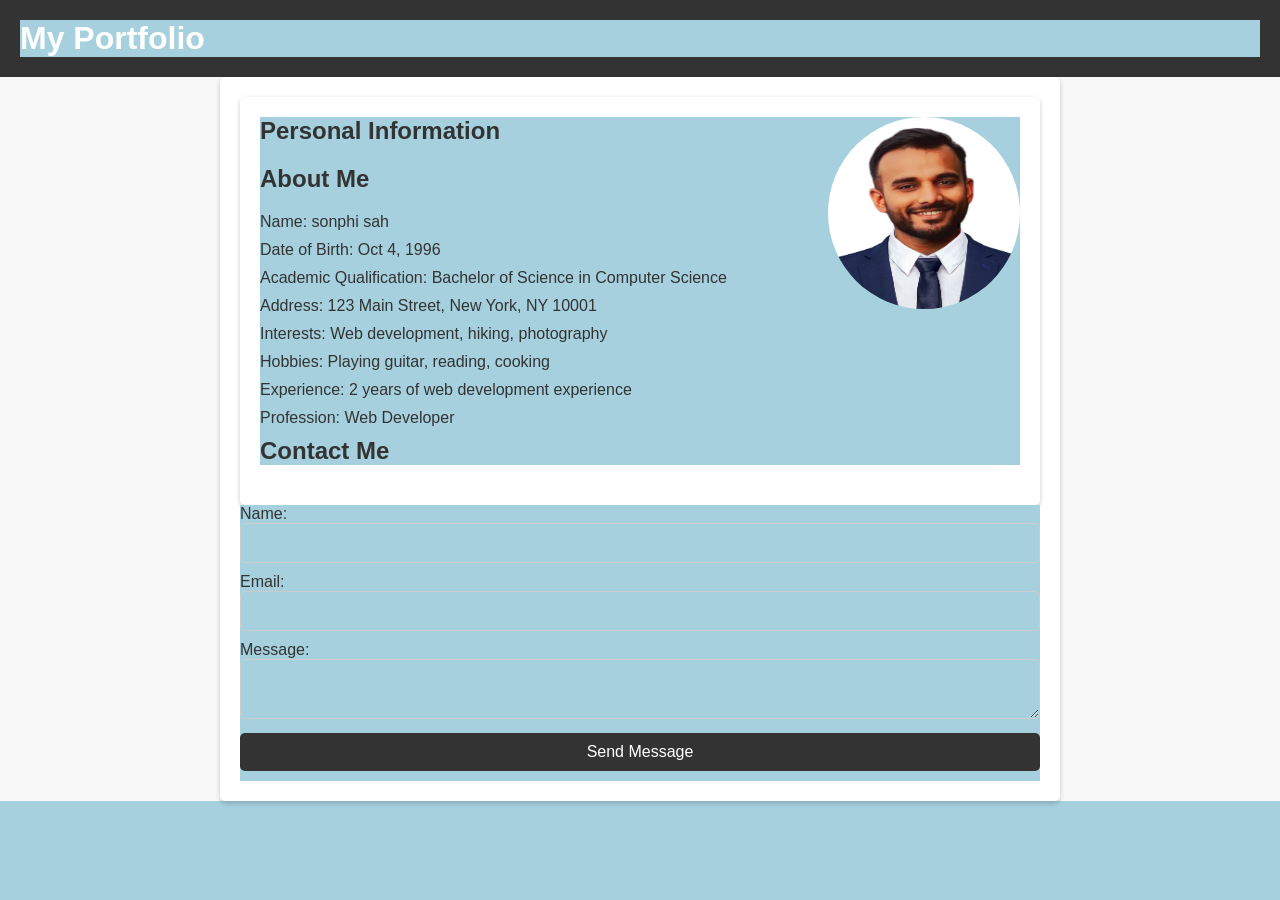
<file: index.html>
<!DOCTYPE html>
<html>

<head>
	<title>Sonphi Sah</title>
	<link rel="stylesheet" href="style.css">

<body>
	<header>
		<h1>My Portfolio</h1>
	</header>
	<section>

		<section>
			<div class="container">
				<div class="row">

					<div class="col-md-4">
						<div class="profile-pic img">
							<img src="myphoto1.png" alt="Your Name">
						</div>
					</div>
					<div class="col-md-6">
						<h2>Personal Information</h2>
						<h2>About Me</h2>
						<p>Name: sonphi sah </p>
						<p>Date of Birth: Oct 4, 1996</p>
						<p>Academic Qualification: Bachelor of Science in Computer Science</p>
						<p>Address: 123 Main Street, New York, NY 10001</p>
						<p>Interests: Web development, hiking, photography</p>
						<p>Hobbies: Playing guitar, reading, cooking</p>
						<p>Experience: 2 years of web development experience</p>
						<p>Profession: Web Developer</p>
						<h2>Contact Me</h2>
						<!-- Rest of your personal information code here -->
						
					</div>
				</div>
			</div>

		</section>


		<form action="#" method="post">
			<label for="name">Name:</label>
			<input type="text" id="name" name="name" required>
			<label for="email">Email:</label>
			<input type="email" id="email" name="email" required>
			<label for="message">Message:</label>
			<textarea id="message" name="message" required></textarea>
			<input type="submit" value="Send Message">
		</form>
	</section>
</body>

</html>
</file>
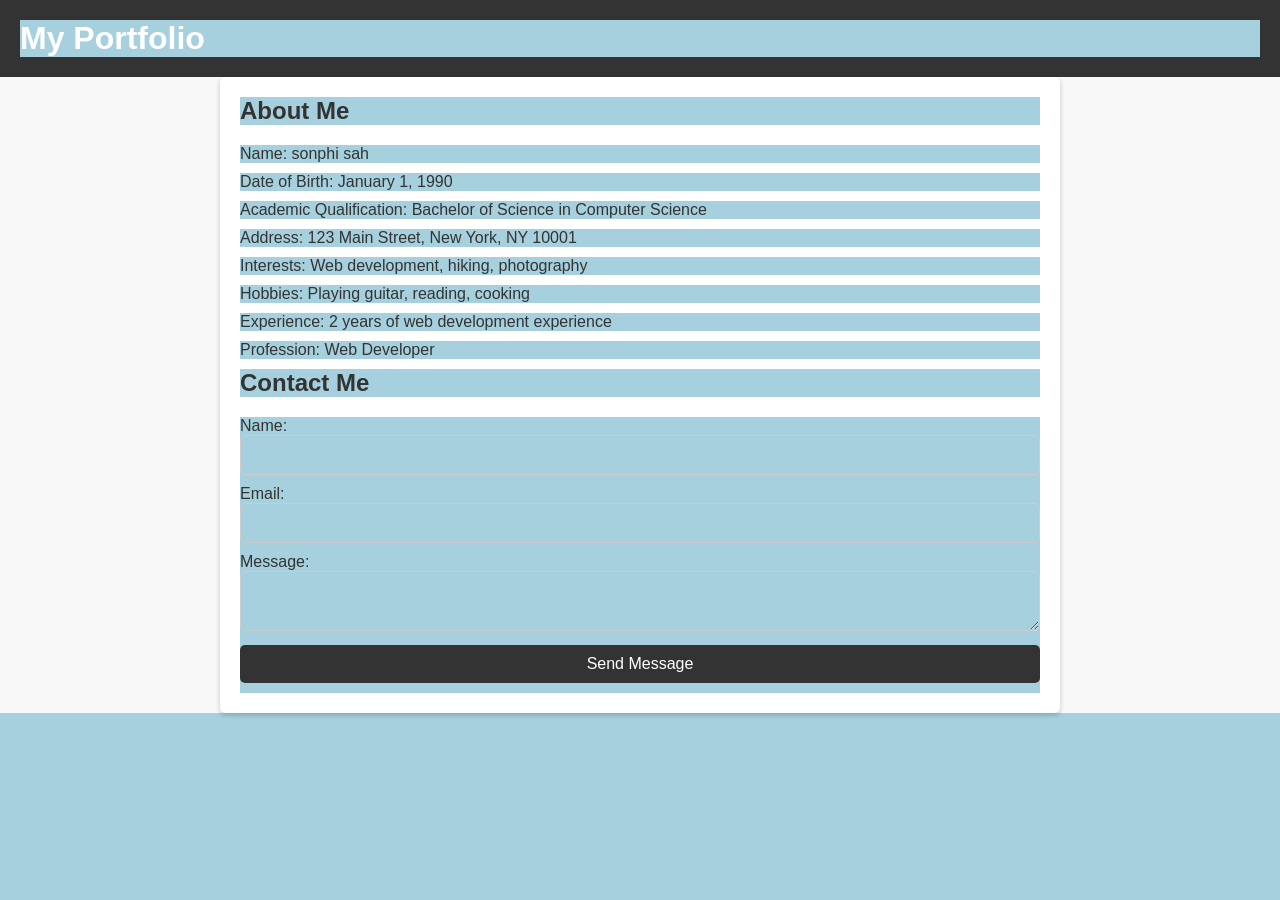
<file: Sonphi.html>
<!DOCTYPE html>
<html>
<head>
	<title>Sonphi Sah</title>
    <link rel="stylesheet" href="style.css">
<body>
	<header>
		<h1>My Portfolio</h1>
	</header>
	<section>
		<h2>About Me</h2>
		<p>Name: sonphi sah </p>
		<p>Date of Birth: January 1, 1990</p>
		<p>Academic Qualification: Bachelor of Science in Computer Science</p>
		<p>Address: 123 Main Street, New York, NY 10001</p>
		<p>Interests: Web development, hiking, photography</p>
		<p>Hobbies: Playing guitar, reading, cooking</p>
		<p>Experience: 2 years of web development experience</p>
		<p>Profession: Web Developer</p>
		<h2>Contact Me</h2>
		<form action="#" method="post">
			<label for="name">Name:</label>
			<input type="text" id="name" name="name" required>
			<label for="email">Email:</label>
			<input type="email" id="email" name="email" required>
			<label for="message">Message:</label>
			<textarea id="message" name="message" required></textarea>
			<input type="submit" value="Send Message">
		</form>
	</section>
</body>
</html>
</file>
<file: style.css>
body {
    font-family: Arial, sans-serif;
    margin: 0;
    padding: 0;
    background-color: #f8f8f8;
  }

  *{
    background-color: #A6D0DD;
  }
  
  header {
    background-color: #333;
    color: #fff;
    padding: 20px;
  }
  
  h1 {
    margin: 0;
    font-size: 32px;
  }
  
  section {
    max-width: 800px;
    margin: 0 auto;
    padding: 20px;
    background-color: #fff;
    box-shadow: 0 2px 5px rgba(0, 0, 0, 0.2);
    border-radius: 5px;
  }
  
  h2 {
    font-size: 24px;
    margin-top: 0;
    margin-bottom: 20px;
    color: #333;
  }
  
  p {
    font-size: 16px;
    margin: 0;
    margin-bottom: 10px;
    color: #333;
  }
  
  label {
    font-size: 16px;
    margin-bottom: 5px;
    color: #333;
  }
  
  input,
  textarea {
    padding: 10px;
    border: 1px solid #ccc;
    border-radius: 5px;
    width: 100%;
    font-size: 16px;
    margin-bottom: 10px;
    box-sizing: border-box;
  }
 

  .profile-pic {
    position: relative;
  }
  
  .profile-pic img {
    width: 2in;
    height: 2in;
    border-radius: 50%;
    border: #333;
    position: absolute;

    top: 0;
    right: 0;
  }
  


  
  input[type="submit"] {
    background-color: #333;
    color: #fff;
    border: none;
    cursor: pointer;
    padding: 10px 20px;
    font-size: 16px;
    border-radius: 5px;
  }
  
  input[type="submit"]:hover {
    background-color: #555;
  }
</file>
